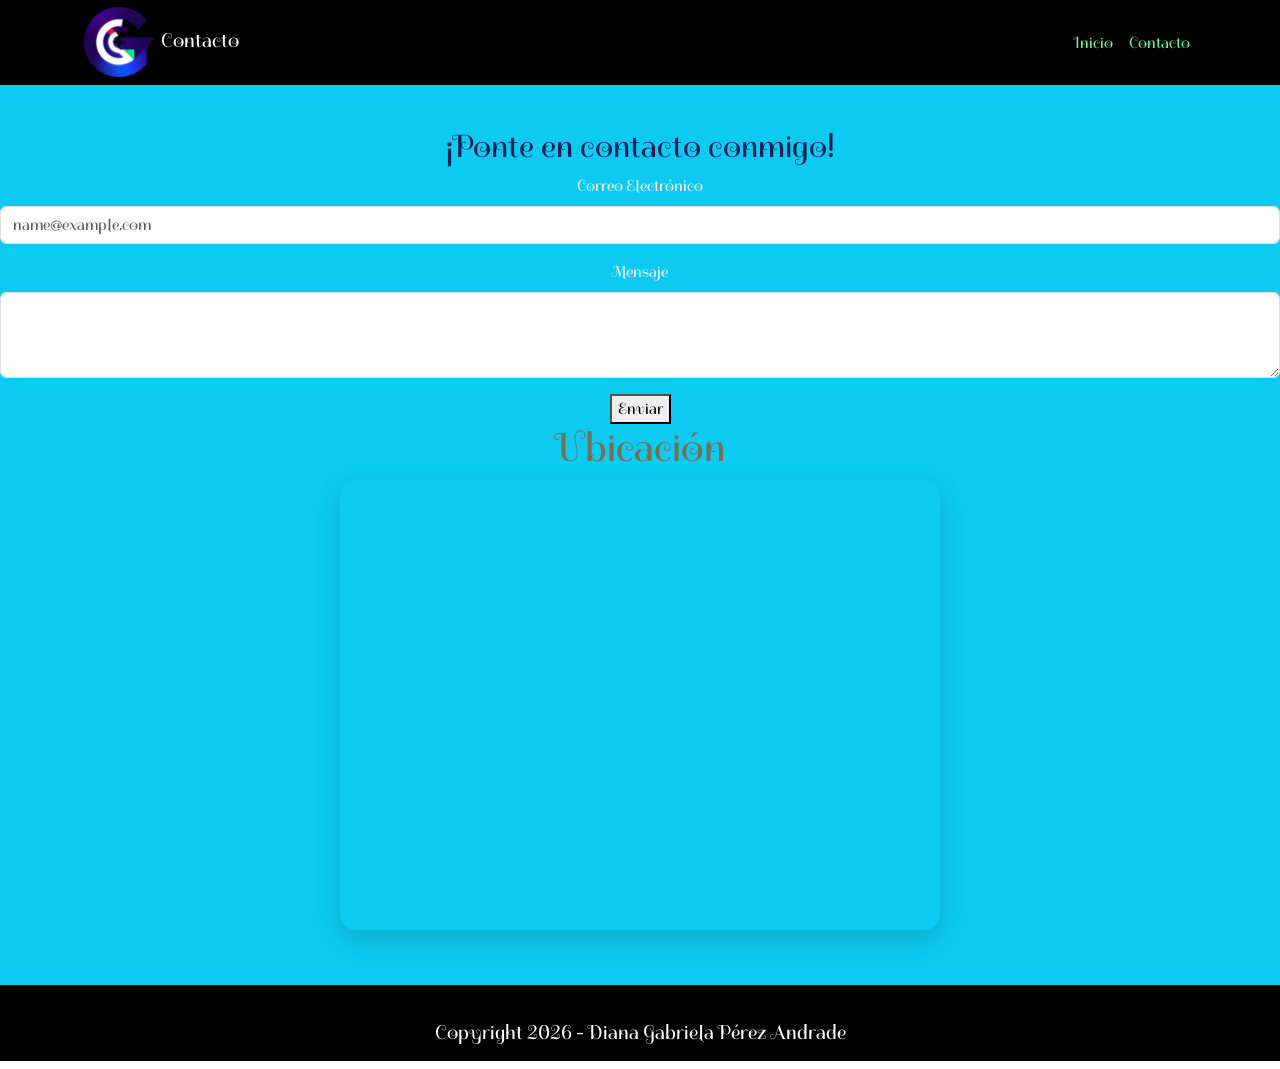
<file: contacto.html>
<!DOCTYPE html>
<html lang="en">
<head>
    <meta charset="UTF-8">
    <meta name="viewport" content="width=device-width, initial-scale=1.0">

    <title>Mi Portafolio</title>
     <link rel="stylesheet" href="css/bootstrap.min.css">
    <link rel="stylesheet" href="css/estilos.css">
    <link rel="icon" type="image/x-icon" sizes="16x16" href="iconos/favicon (1).ico">

</head>
<body style="padding-top: 80px;"> 

<header class="navbar navbar-expand-lg bg-black navbar-dark py-0 fixed-top">
        <nav class="container">
           <a class="navbar-brand" href="#">
                <img src="imagenes/logo.png" alt="Logo" class="d-inline-block align-text-middle logotipo">
                Contacto
          </a>
            <button class="navbar-toggler" type="button" data-bs-toggle="collapse" data-bs-target="#navbarNavAltMarkup" aria-controls="navbarNavAltMarkup" aria-expanded="false" aria-label="Toggle navigation">
      <span class="navbar-toggler-icon"></span>
    </button>

            <div class="collapse navbar-collapse" id="navbarNavAltMarkup">
                <div class="navbar-nav ms-auto">
                    <a class="nav-link" href="index.html">Inicio</a>
                    <a class="nav-link" href="#contacto">Contacto</a>
                </div>
            </div>
        </nav>
    </header>
 
 
    <section class="contenedor text-bg-info text-center text-light py-5" id="contacto">
        <article id="glass">
            <h2 class="titulo" style="color: #0e2056;">¡Ponte en contacto conmigo!</h2>
            <form action="">
                <div class="mb-3">
                    <label for="exampleFormControlInput1" class="form-label">Correo Electrónico</label>
                    <input type="email" class="form-control" id="exampleFormControlInput1" placeholder="name@example.com">
                </div>
                <div class="mb-3">
                    <label for="exampleFormControlTextarea1" class="form-label">Mensaje</label>
                    <textarea class="form-control" id="exampleFormControlTextarea1" rows="3"></textarea>
                </div>
                <button type="submit" class="boton">Enviar</button>
            </form>
        </article>
        <h1 class="titulo2" style="color: #737054;">Ubicación</h1>

        <iframe id="mapa" src="https://www.google.com/maps/embed?pb=!1m18!1m12!1m3!1d14891.74571049502!2d-101.59843394959718!3d21.075201152994428!2m3!1f0!2f0!3f0!3m2!1i1024!2i768!4f13.1!3m3!1m2!1s0x842bbd73cde87c85%3A0xe5feec1793960a7a!2sVia%20Alta%20Le%C3%B3n%20Sur!5e0!3m2!1ses!2smx!4v1793026591343!5m2!1ses!2smx" width="600" height="450" style="border:0;" allowfullscreen="" loading="lazy" referrerpolicy="strict-origin-when-cross-origin"></iframe>
       
    </section>
   
 
 
    <footer class="container-fluid bg-black text-white text-center">
        <p class="py-3 h5"> Copyright 2026 - Diana Gabriela Pérez Andrade</p>
    </footer>
 
    <script src="js/bootstrap.bundle.min.js "></script>
 </body>
    
</html>
</file>
<file: css/estilos.css>
@font-face {
    font-family: "Bubbler";
    src: url("../font/BubblerOne-Regular.ttf");
}
@font-face {
    font-family: "Chilanka";
    src: url("../font/Chilanka-Regular.ttf");
}


@font-face {
    font-family: "Spirax";
    src: url(../font/Spirax-Regular.ttf);
} 


body{
    font-family: Spirax,cursive;
}
.logotipo{
    width: 75px;

}

.nav-link{
    color: rgba(118, 255, 148, 0.966);
}
.nav-link:hover{
    color: rgb(124, 235, 241);

}


#quien{
    margin-top: 75px;
    font-family: Chilanka, cursive;
}



#menu_media{
background-color: #1a23d2ea;
font-family: Blubber, cursive;
}

#proyectos{
    font-family: Blubber,cursive;
}
.card:hover{
    box-shadow: 0px 0px 5px #4f42e0;
   
}

.card-img-top{
    height: 200px;
    object-fit: cover; /* ---  controla cómo se comporta una imagen cuando la obligas a medir algo fijo --- */
 
 }
      
/*---- FOOTER ----*/
    footer{
        background-color: #000;
        padding: 20px 50px 0px;
    }

    #redes, #derechos{
        width: 50%;
        display: inline-block;
        vertical-align: middle;
    }

        #derechos{
            font-size: 1rem;
            font-family: Chilanka, cursive;
            color: #fff;
            text-align: right;
        }

        #redes a{
            font-family: redes, cursive;
            
        }

  #mapa {
    border-radius: 15px;
    box-shadow: 0 10px 25px rgba(0, 0, 0, 0.15);
}
</file>
